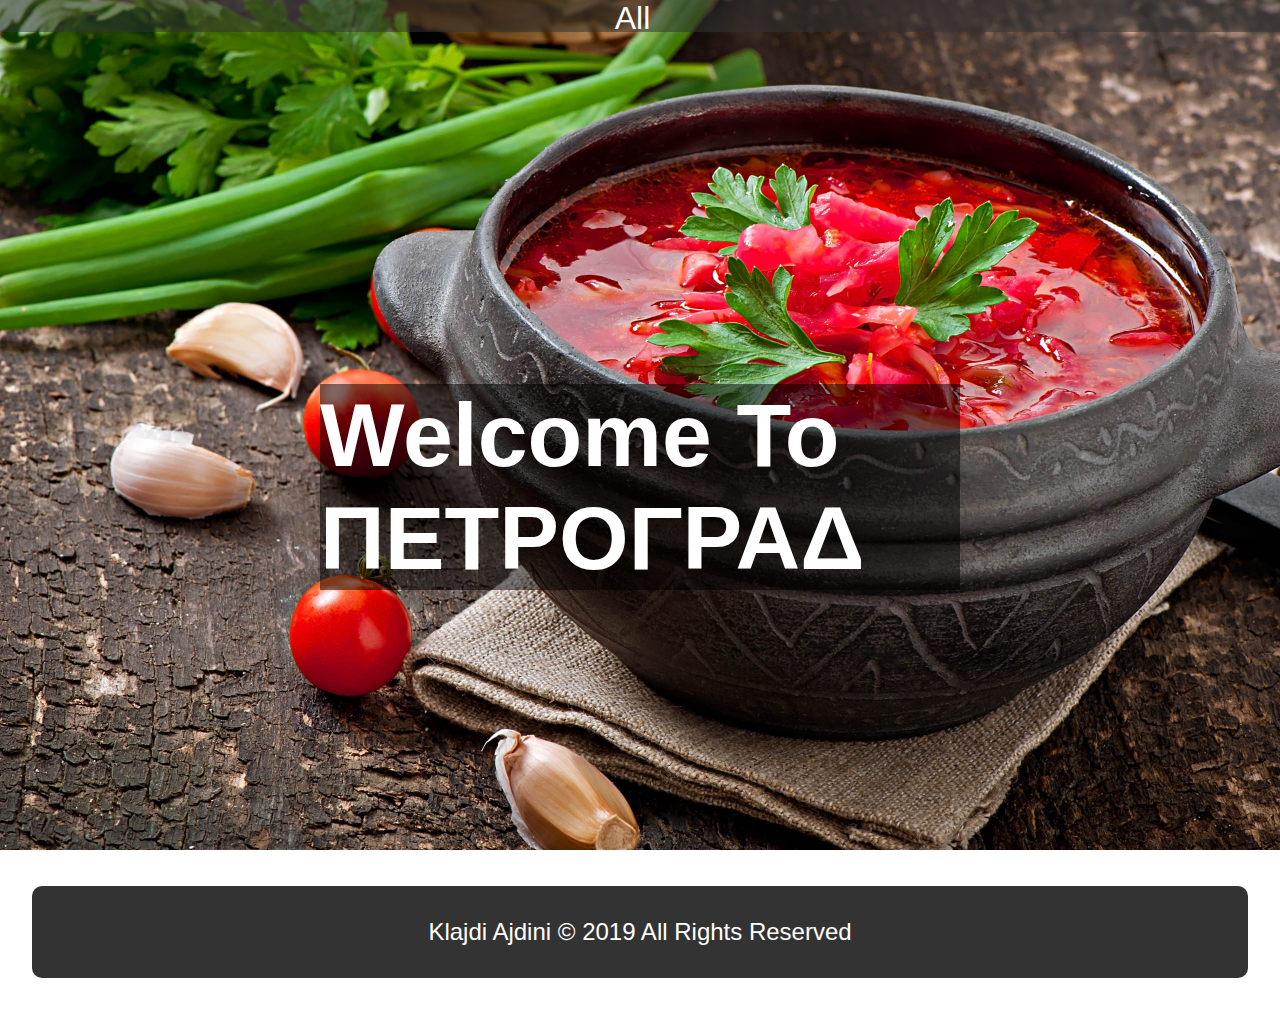
<file: indexDynamic.html>
<!DOCTYPE html>
<html lang="en">

<head>
    <meta charset="UTF-8">
    <meta name="viewport" content="width=device-width, initial-scale=1.0">
    <meta http-equiv="X-UA-Compatible" content="ie=edge">
    <link rel="stylesheet" href="styleold.css">
    <link rel="shortcut icon" type="image/png" href="Images/beef.jpg">

    <title>Petrogard Restaurant</title>

</head>

<body>
    <nav id="navbar">
        <div class="container">
            <a href="#" id="all">All</a>


        </div>
    </nav>




    <header>

        <h1 class="welcome">Welcome to ΠΕΤΡΟΓΡΑΔ</h1>
        <img class="landscreen" src="images/soup.jpg" alt="patejta">

    </header>
<!-- modal******************************************************* !-->
    <div class="modal-bg hide">
       <div class="modalGrid">
        <section class="modal-content">
            <button class="closeBTN">X</button>
            <h1></h1>
            <h2 id="pr"></h2>
            <h5></h5>
            <h3 class="alcoholic"></h3>
            <h6 class="vegeterian"></h6>
            <p class="long_dcp"></p>
        </section>
            <img  class="modal_img" alt="img">
        </div>
    </div>

    <main>
    </main>

<!-- template******************************************************* !-->

    <template id="mytemp">
        <article>
            <img src="images/moldaviskfiskesuppe-md.jpg" alt="pic">
            <div class="line"></div>
            <h3>Name</h3>
            <h4 class="soldout"></h4>
            <h5 class="discount"></h5>
            <h6 class="vegeterian"></h6>
            <h2>Price</h2>
            <button class="seemoreBTN">See more</button>
            <img alt="pic" class="vegIMG">
<img  alt="" class="alcohol">
   </article>
    </template>




    <script>
        //global consts
        const template = document.querySelector("#mytemp").content;
        const main = document.querySelector("main");
        const productListLink = "http://kea-alt-del.dk/t5/api/productlist";
        const catLink = "http://kea-alt-del.dk/t5/api/categories";
        const productLink = "http://kea-alt-del.dk/t5/api/product?id=";
        const imgLink = "https://kea-alt-del.dk/t5/site/imgs/";
        const nav = document.querySelector("nav");
        const modal = document.querySelector(".modal-bg");
                const button = document.querySelector(".closeBTN");

        button.addEventListener("click", () => modal.classList.add("hide"));
        /*const starterSection = document.querySelector("#starters");
        const mainSection = document.querySelector("#mains");
        const dessertSection = document.querySelector("#desserts");
        const sideordersSection = document.querySelector("#s-orders");
        const drinksSection = document.querySelector("#drinks"); */

        const allLink = document.querySelector("#all");
        allLink.addEventListener("click", () => showCategory("all"))
        fetch(catLink).then(e => e.json()).then(data => createCatSections(data));

        function createCatSections(categories) {
            // console.log(categories);
            categories.forEach(cat => {
                const newSection = document.createElement("section");
                const newHeader = document.createElement("h2");
                newHeader.classList.add("h2Header");
                const newA = document.createElement("a");
                newA.textContent = cat;
                newA.href = "#";
                newA.addEventListener("click", () => showCategory(cat));
                nav.appendChild(newA);

                newSection.id = cat;
                newHeader.textContent = cat;
                main.appendChild(newHeader);
                main.appendChild(newSection);
            })

            fetch(productListLink).then(e => e.json()).then(data => data.forEach(showdata));

        }

        function showCategory(category) {
            // console.log(category);
            document.querySelectorAll("main section").forEach(section => {
                if (section.id == category || category == "all") {
                    section.style.display = "grid";
                    section.previousElementSibling.style.display = "block";
                } else {
                    section.style.display = "none";
                    section.previousElementSibling.style.display = "none";
                }

            })
        }
//modal*****************************************************************

        function showDetails(product) {
            console.log(product)
            modal.querySelector("h1").textContent = product.name;
            modal.querySelector("p").textContent = product.longdescription;
            modal.classList.remove("hide");
            modal.querySelector(".modal_img").src=imgLink+"medium/" + product.image+"-md.jpg";
            modal.querySelector("#pr").textContent = product.price + " " + "-Kr";
            if (product.discount != "" && product.discount != 0) {
                modal.querySelector("h5").textContent = product.discount + "%" + " " + "Discounted";
             } else {
                 modal.querySelector("h5").textContent=""}
             if (product.vegetarian) {
                modal.querySelector("h6").textContent = "This product is vegeterian";
            }
            else {
                 modal.querySelector("h6").textContent=""}

            if (product.alcohol > 0) {
                modal.querySelector(".alcoholic").textContent = "This produc contains Alcohol";
            }
             else {
                 modal.querySelector(".alcoholic").textContent=""}
 }




        //prduct*****************************************************************

        function showdata(product) {


            //  console.log(product);
            let clone = template.cloneNode(true);
            clone.querySelector

            clone.querySelector("button").addEventListener("click", () => {
                fetch(productLink + product.id).then(e => e.json()).then(data => showDetails(data));
            })

            /* clone.querySelector("button").addEventListener("click", ()showDetails(product.id));*/

            //fading the soldout part*****************
            if (product.soldout) {
                const article = clone.querySelector("article");
                article.classList.add("soldout");
                /* const message = document.createElement("p");
                 message.textContent="Sold out";
                 clone.appendChild(message);*/
            }
            if (product.name != "") {
                clone.querySelector("h3").textContent = product.name;
            }
            if (product.discount != "" && product.discount != 0) {
                clone.querySelector("h5").textContent = product.discount + "%" + " " + "Discounted";
            }
            if (product.vegetarian== true) {
                clone.querySelector(".vegIMG").src="images/vegeterian.png";
            } else{

            clone.querySelector(".vegIMG").remove();}

            if (product.alcohol > 0) {
                clone.querySelector(".alcohol").src="images/alcohol.png"
            }

            clone.querySelector("h2").textContent = product.price + " " + "-kr";
            clone.querySelector("img").src = imgLink + "medium/" + product.image +
                "-md.jpg";
            clone.querySelector("img").alt = product.name;
            if (product.soldout) {
                clone.querySelector("h4").textContent = "soldout";
            }
            const section = document.querySelector("#" + product.category)

            section.appendChild(clone);
        }
    </script>


    <footer>
       <p> Klajdi Ajdini &copy; 2019 All rights reserved</p>
    </footer>

</body>

</html>
</file>
<file: styleold.css>
*{ font-family: helvetica;
    color: #fff;

}

   body { padding: 0;
       margin: 0;

          background: #fff;

}



      main section{
          display: grid;
          grid-template-columns: repeat(auto-fit, minmax(300px, 1fr));
          grid-gap: 1em;

}
      article{
          margin: .2em;
          padding: 1em;
          background-color: #000;
        box-shadow: 0 20px 50px rgba(0, 0, 0, .7);
    border-radius: 10px;
         }

article:hover{
background-color: rgb(90, 10, 55);

}
article p {

border: 1px solid;
    width: 40%;
    padding: .5em 1em;
   border-radius: 5px;
    background: #333;
    color: #fff;

}







article img {
border-radius: 10px;
width: 100%

}



header{
    position: relative;

}

header h1{
    position: absolute;
    top: 50%;
    left: 50%;
    transform: translate(-50%, -50%);
font-size: 7vw;
    background: rgba(0, 0, 0, 0.5);
}


#all{
align-self: auto;
    margin: 0;
    padding: 0;

}


#navbar .container {

    width: 100%;
    margin: 0 auto;
    overflow: hidden;
    padding: 15px;
    align-items: center;
    display: inline;

}

#navbar {
    background-color: rgba(51, 51, 51, 0.53);
    color: #fff;
    text-align: center;
    position: absolute;
    z-index: 1;
    width: 100%;
    height: 2em;}




#navbar a {
    color: #fff;
    text-decoration: none;
    font-size: 1em;
    padding-right: 15px;
    margin: 2.8em;
}

#navbar a:hover{
    color: rgb(214, 193, 193);


}

.menu {
    text-align: center;
    font-size: 2.5em;
    border: 1px solid;
    background-color: #333;
    color: #fff;
    padding: 15px;
}

footer {
   background-color: #333;
    padding: .5em 1em;
    margin: 2em;
    margin-bottom: 2em;
    border-radius: 10px;
}

footer p {
text-align: center;
    color: #fff;
    font-size: 1.5em;


}





 header img {
    width: 100%;
    height: 50%;
    padding: 0;
    margin: 0;
    object-fit: cover;

}


.line{
    width:100%;
    height: .3em;
    background-color: rgba(0, 128, 0, 0.78);
    margin-top: 13px;

}



.soldout {
opacity: 0.5;
top: 0;
    right: 0;
    font-size: 1.1em;
    color: red;
float: right;
    z-index: -1;
}

h1,h2,h3,h4,h5,h6,p,nav{
text-transform: capitalize;
}

.h2Header{
    margin:.4em;
text-align: center;
    font-size: 2em;
    color:;
    font-family: helvetica;
    font-weight: 900;
    background-color: #333;
    padding: .5em;
    border-radius: 5px;
}

button{
    cursor: pointer;
}

.modal-bg{
position: fixed;
top: 0;
left: 0;
height: 100vh;
width: 100%;
background-color:rgba(78, 78, 78, 0.6);
    display: flex;
    justify-content: center;
    align-items: center;
}


.modalGrid{
width: 1000px;
margin: 0 auto;
display: grid;
grid-template-columns: 1fr 1fr;
background-color: #000;
    grid-gap: 20px;
padding: 2em;
    border-radius: 7px;
}

.hide{
display:none;
}



.seemoreBTN{
background-color: #333;
    padding: 1em 2em;
    border-radius: 5px;
    width: 50%;
    margin-top: 5%;
    border: none;
}
.seemoreBTN:hover{
    background-color: #505050;
    color: #fafafa;



}
.closeBTN{
background-color: #333;
    padding: 1em 2em;
    border-radius: 5px;
    width: 5%;
    border: none;
   margin-bottom: .5em;
}

.closeBTN:hover{
background-color: #505050;

}


.modal_img{
width: 100%;
    border-radius: 10px;
}

.long_dcp{
text-decoration: none;
    border: none;
    background-color: #000;
    font-size: 1.1em;
}

.vegIMG{
    width: 50px;
    float: right;


}

.alcohol{
 width: 50px;
    float: right;
    margin-right: 3px;

}
.alcoholic{
font-size: 1em;
    color: red;

}

.vegeterian{
    font-size: 1em;
    color: green;


}
@media all and (min-width: 1100px){
    #navbar a {
        font-size:2em;
        margin: .9em;
}
}
@media all and (max-width: 1000px){
    #navbar a {
margin: 1em;

}



}
@media all and (max-width:690px){
    .modalGrid{
        grid-template-columns: none;
        grid-auto-rows: 1fr 1fr;



}



}

@media all and (max-width: 840px){
    #navbar a {
     margin: .5em;
}


}

@media all and (max-width: 615px) {

    #navbar a {


    margin: .2em;}
}



@media all and (max-width: 500px) {

    #navbar a {


    margin: 0;
    padding: 5px;}
}

@media all and (max-width: 382px) {

    #navbar a {


    margin: 0;
    padding: 3px;}
}
</file>
